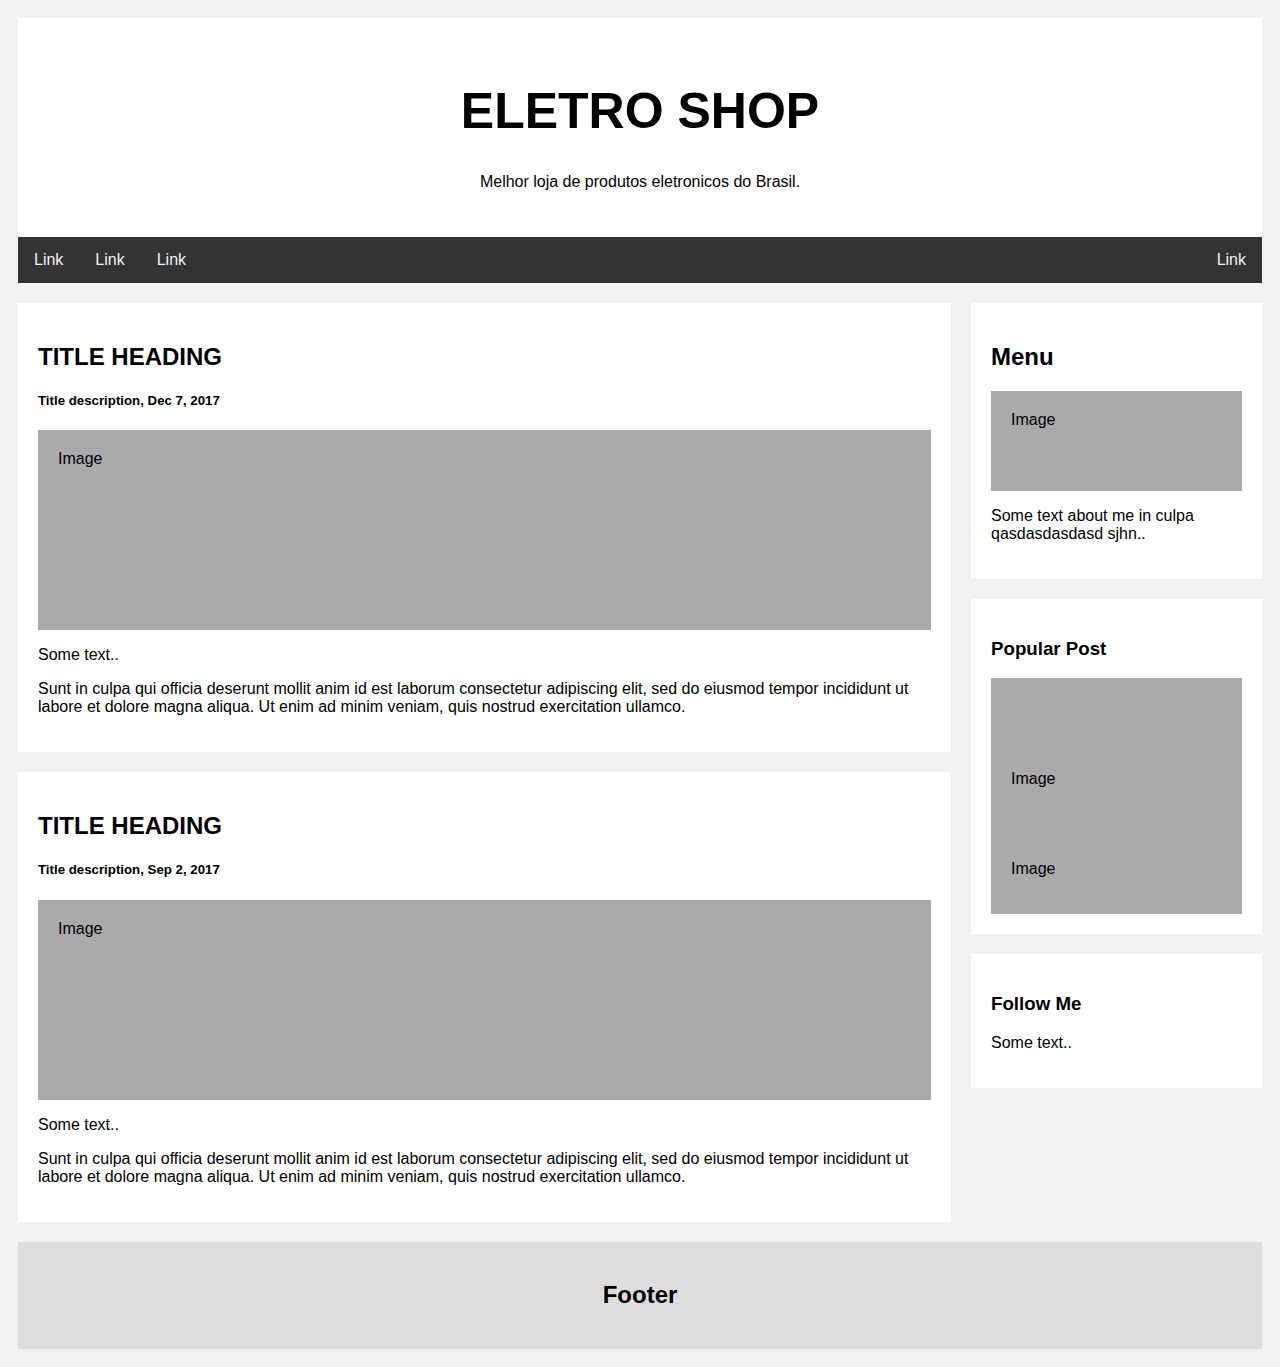
<file: Interface.html>
<!DOCTYPE html>
<html>
<head>
<style>
* {
  box-sizing: border-box;
}

body {
  font-family: Arial;
  padding: 10px;
  background: #f1f1f1;
}

/* Header/Blog Title */
.header {
  padding: 30px;
  text-align: center;
  background: white;
}

.header h1 {
  font-size: 50px;
}

/* Style the top navigation bar */
.topnav {
  overflow: hidden;
  background-color: #333;
}

/* Style the topnav links */
.topnav a {
  float: left;
  display: block;
  color: #f2f2f2;
  text-align: center;
  padding: 14px 16px;
  text-decoration: none;
}

/* Change color on hover */
.topnav a:hover {
  background-color: #ddd;
  color: black;
}

/* Create two unequal columns that floats next to each other */
/* Left column */
.leftcolumn {   
  float: left;
  width: 75%;
}

/* Right column */
.rightcolumn {
  float: left;
  width: 25%;
  background-color: #f1f1f1;
  padding-left: 20px;
}

/* Fake image */
.fakeimg {
  background-color: #aaa;
  width: 100%;
  padding: 20px;
}

/* Add a card effect for articles */
.card {
  background-color: white;
  padding: 20px;
  margin-top: 20px;
}

/* Clear floats after the columns */
.row:after {
  content: "";
  display: table;
  clear: both;
}

/* Footer */
.footer {
  padding: 20px;
  text-align: center;
  background: #ddd;
  margin-top: 20px;
}

/* Responsive layout - when the screen is less than 800px wide, make the two columns stack on top of each other instead of next to each other */
@media screen and (max-width: 800px) {
  .leftcolumn, .rightcolumn {   
    width: 100%;
    padding: 0;
  }
}

/* Responsive layout - when the screen is less than 400px wide, make the navigation links stack on top of each other instead of next to each other */
@media screen and (max-width: 400px) {
  .topnav a {
    float: none;
    width: 100%;
  }
}
</style>
</head>
<body>

<div class="header">
  <h1>ELETRO SHOP</h1>
  <p>Melhor loja de produtos eletronicos do Brasil.</p>
</div>

<div class="topnav">
  <a href="#">Link</a>
  <a href="#">Link</a>
  <a href="#">Link</a>
  <a href="#" style="float:right">Link</a>
</div>

<div class="row">
  <div class="leftcolumn">
    <div class="card">
      <h2>TITLE HEADING</h2>
      <h5>Title description, Dec 7, 2017</h5>
      <div class="fakeimg" style="height:200px;">Image</div>
      <p>Some text..</p>
      <p>Sunt in culpa qui officia deserunt mollit anim id est laborum consectetur adipiscing elit, sed do eiusmod tempor incididunt ut labore et dolore magna aliqua. Ut enim ad minim veniam, quis nostrud exercitation ullamco.</p>
    </div>
    <div class="card">
      <h2>TITLE HEADING</h2>
      <h5>Title description, Sep 2, 2017</h5>
      <div class="fakeimg" style="height:200px;">Image</div>
      <p>Some text..</p>
      <p>Sunt in culpa qui officia deserunt mollit anim id est laborum consectetur adipiscing elit, sed do eiusmod tempor incididunt ut labore et dolore magna aliqua. Ut enim ad minim veniam, quis nostrud exercitation ullamco.</p>
    </div>
  </div>
  <div class="rightcolumn">
    <div class="card">
      <h2>Menu</h2>
      <div class="fakeimg" style="height:100px;">Image</div>
      <p>Some text about me in culpa qasdasdasdasd sjhn..</p>
    </div>
    <div class="card">
      <h3>Popular Post</h3>
      <div class="fakeimg"><p></p></div>
      <div class="fakeimg"><p>Image</p></div>
      <div class="fakeimg"><p>Image</p></div>
    </div>
    <div class="card">
      <h3>Follow Me</h3>
      <p>Some text..</p>
    </div>
  </div>
</div>

<div class="footer">
  <h2>Footer</h2>
</div>

</body>
</html>
</file>
